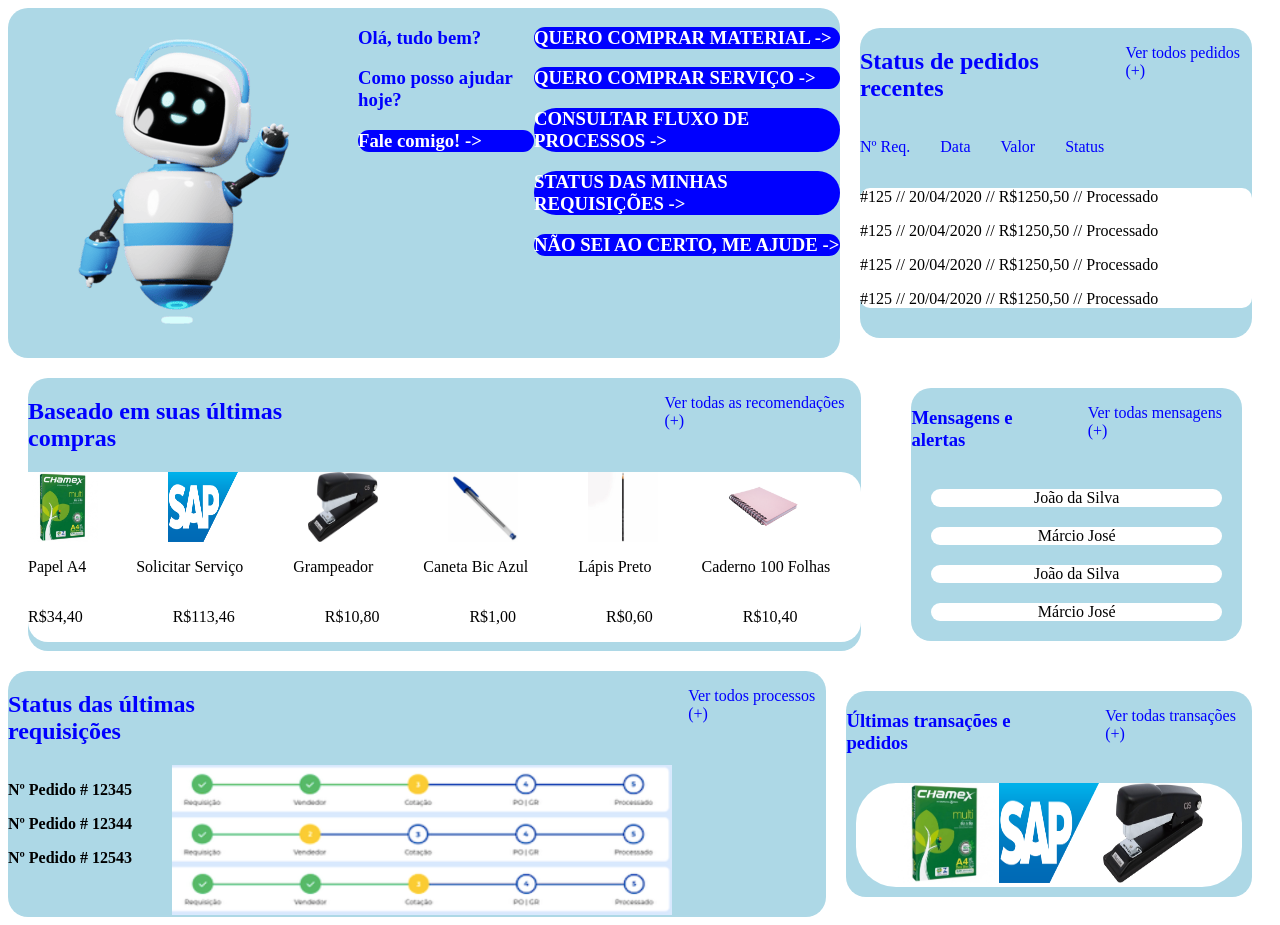
<file: index.html>
<html lang="en">

<head>
    <meta charset="UTF-8">
    <meta name="viewport" content="width=device-width, initial-scale=1.0">
    <title>Página 2</title>
    <link rel="stylesheet" href="style.css">
</head>

<body>
    <main>
        <section class="pagina_cima">
            <section id="robozinho">
                <img id="robozinho_acenando" src="assets/Robozinho.png">
                <div class="falar_robozinho">
                    <h1>Olá, tudo bem?</h1>
                    <h1>Como posso ajudar hoje?</h1>
                    <h3 class="fale_comigo">Fale comigo! -></h3>
                </div>
                <div class="botao_ajuda">
                    <h3 class="compra_material">QUERO COMPRAR MATERIAL -></h3>
                    <h3 class="compra_servico">QUERO COMPRAR SERVIÇO -></h3>
                    <h3 class="fluxo_processos">CONSULTAR FLUXO DE PROCESSOS -></h3>
                    <h3 class="status_requisicoes">STATUS DAS MINHAS REQUISIÇÕES -></h3>
                    <h3 class="nao_sei">NÃO SEI AO CERTO, ME AJUDE -></h3>
                </div>
            </section>

            <section id="satus_pedidos">
                <div>
                    <div class="status_cabecalho">
                        <h2>Status de pedidos recentes</h2>
                        <p>Ver todos pedidos (+)</p>
                    </div>
                    <div class="cabecalho_tabela">
                        <p> Nº Req.</p>
                        <p> Data</p>
                        <p> Valor</p>
                        <p> Status</p>
                    </div>
                    <div class="tabela">
                        <p>#125 // 20/04/2020 // R$1250,50 // Processado</p>
                        <p>#125 // 20/04/2020 // R$1250,50 // Processado</p>
                        <p>#125 // 20/04/2020 // R$1250,50 // Processado</p>
                        <p>#125 // 20/04/2020 // R$1250,50 // Processado</p>
                    </div>
                </div>
            </section>
        </section>
        <section class="pagina_meio">
            <section class="ultimas_compras">
                <div class="parte_de_cima">
                    <h2>Baseado em suas últimas compras</h2>
                    <p>Ver todas as recomendações (+)</p>
                </div>
                <div class="compras_e_precos">
                    <div class="imagens_produtos">
                        <img id="Folha_A4" src="assets/Folha A4.webp" alt="Folha A4">
                        <img id="SAP" src="assets/SAP Logo.png" alt="Logo do SAP">
                        <img id="Grampeador" src="assets/Grampeador.jpg" alt="Grampeador">
                        <img id="Caneta" src="assets/Caneta Azul.png" alt="Caneta Azul">
                        <img id="Lapis" src="assets/Lápis Preto.webp" alt="Lápis Preto">
                        <img id="Caderno" src="assets/Caderno 100 Folhas.jfif" alt="Caderno de 100 Folhas">

                    </div>
                    <div class="compras">
                        <p>Papel A4</p>
                        <p>Solicitar Serviço</p>
                        <p>Grampeador</p>
                        <p>Caneta Bic Azul</p>
                        <p>Lápis Preto</p>
                        <p>Caderno 100 Folhas</p>
                    </div>
                    <div class="precos">
                        <p>R$34,40</p>
                        <p>R$113,46</p>
                        <p>R$10,80</p>
                        <p>R$1,00</p>
                        <p>R$0,60</p>
                        <p>R$10,40</p>
                    </div>
                </div>
            </section>
            <section class="mensagens_e_alertas">
                <div class="mensagens_e_alertas_cima">
                    <h3>Mensagens e alertas</h3>
                    <p>Ver todas mensagens (+)</p>
                </div>
                <div class="nomes">
                    <p id="joao1">João da Silva</p>
                    <p id="marcio1">Márcio José</p>
                    <p id="joao2">João da Silva</p>
                    <p id="marcio2">Márcio José</p>
                </div>
            </section>
        </section>
        <section class="pagina_baixo">
            <section class="ultimas_requisicoes">
                <div class="ultimas_requisicoes_cima">
                    <h2>Status das últimas requisições</h3>
                        <p> Ver todos processos (+)</p>
                </div>
                <section class="pedidos_e_imagem">
                    <div class="pedidos">
                        <b>
                            <p>Nº Pedido # 12345</p>
                            <p>Nº Pedido # 12344</p>
                            <p>Nº Pedido # 12543</p>
                        </b>
                    </div>
                    <div>
                        <img id="imagem_pedidos" src="assets/ultimas requisições.png" alt="">
                    </div>
                </section>
            </section>
            <section class="ultimas_transacoes">
                <div class="ultimas_transacoes_cima">
                <h3>Últimas transações e pedidos</h3>
                <p>Ver todas transações (+)</p>
                </div>
                <div class="ultimas_transacoes_baixo">
                    <img id="transacoes_folha" src="assets/Folha A4.webp" alt="Folha A4">
                    <img id="transacoes_SAP" src="assets/SAP Logo.png" alt="Logo do SAP">
                    <img id="transacoes_grampeador" src="assets/Grampeador.jpg" alt="Grampeador">
                </div>
            </section>
        </section>
    </main>
</body>

</html>
</file>
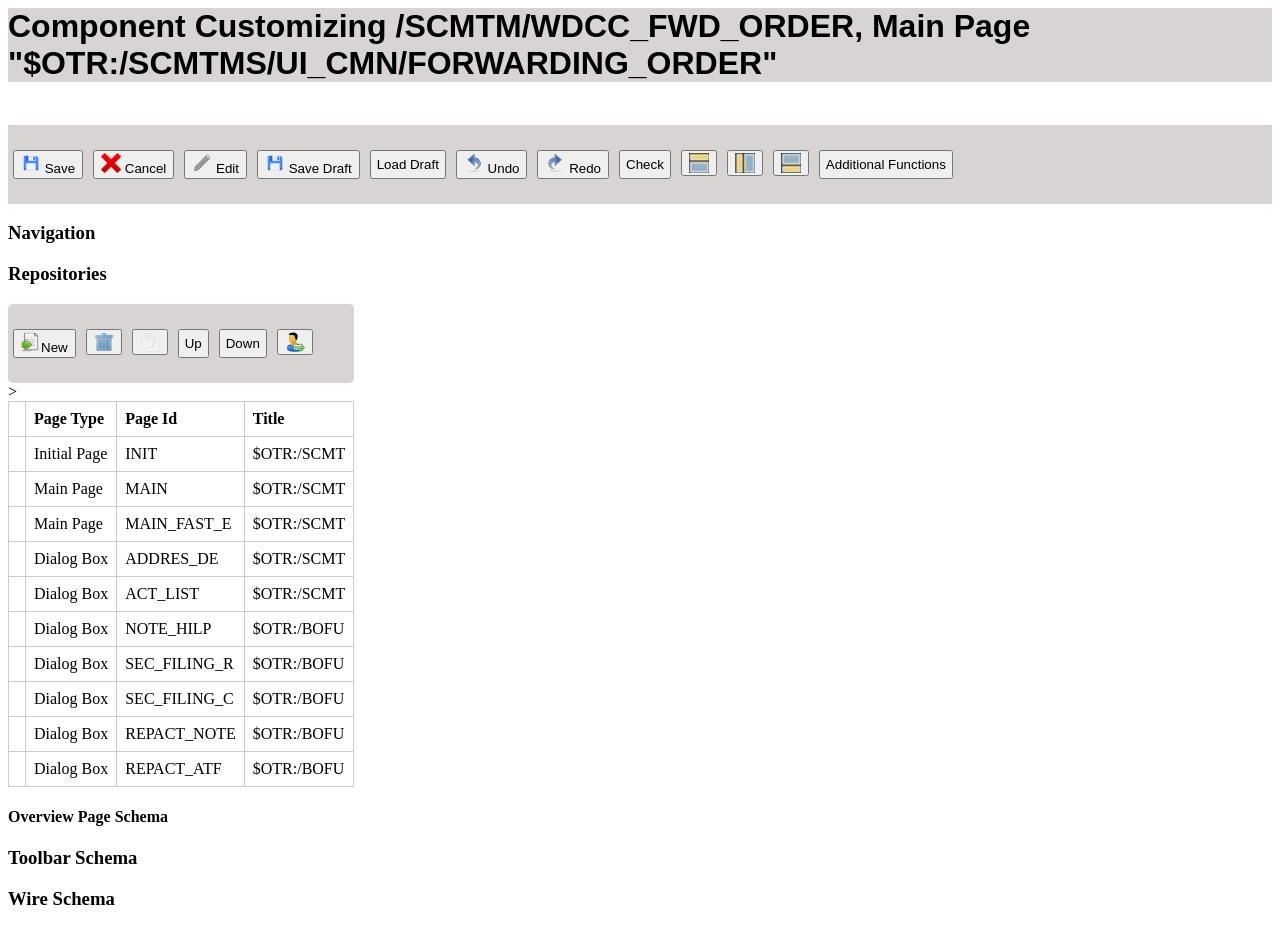
<file: index2.html>
<html lang="en">


<head>
    <meta charset="UTF-8">
    <meta name="viewport" content="width=device-width, initial-scale=1.0">
    <title>Página 1</title>
    <link rel="stylesheet" href="style.css">
</head>


<body>

    <div id="title">
        <header>
            <h1 id="title">Component Customizing /SCMTM/WDCC_FWD_ORDER, Main Page "$OTR:/SCMTMS/UI_CMN/FORWARDING_ORDER"
                <h1>
        </header>
    </div>


    <main>

        <section class="toolbar">
            <nav id="yfunction">
                <h2><button id=""><img id="icon" src="assets/save.png" alt="" srcset=""> Save </button></h2>
                <h2><button><img id="icon" src="assets/red x.png" alt=""> Cancel </button></h2>
                <h2><button><img id="icon" src="assets/pencil.png" alt=""> Edit </button></h2>
                <h2><button><img id="icon" src="assets/save.png" alt=""> Save Draft </button></h2>
                <h2><button id="input">Load Draft</button></h2>
                <h2><button><img id="icon" src="assets/left.png" alt=""> Undo </button></h2>
                <h2><button><img id="icon" src="assets/right.png" alt=""> Redo </button></h2>
                <h2><button id="input">Check </button></h2>
                <h2><button> <img id="icon" src="assets/botao-cima-img.png" alt="up"> </button></h2>
                <h2><button> <img id="icon" src="assets/botao-esquerda-img.png" alt="left"> </button></h2>
                <h2><button> <img id="icon" src="assets/botao-baixo-img.png" alt="down"> </button></h2>
                <h2> <button id="input">Additional Functions </button></h2>
                <nav>
        </section>

        <section>


            <section id="left-chart">
                <div class="left-title">
                    <div class="navigation-header">

                        <h1>Navigation</h1>
                        <h3>Repositories</h3>

                        <div>
                            <div id="yfunction">
                                <h2><button><img id="icon" src="assets/new.png" alt="new">New </button></h2>
                                <h2><button><img id="icon" src="assets/trash.png" alt="trash"> </button></h2>
                                <h2><button><img id="icon" src="assets/copy.png" alt="copy"> </button></h2>
                                <h2><button id="input">Up</button></h2>
                                <h2><button id="input">Down</button></h2>
                                <h2><button><img id="icon" src="assets/man.png" alt="profile"> </button></h2>

                            </div>

                            <table>
                                <thead>
                                    <tr>
                                        <th></th>
                                        <th>Page Type</th>
                                        <th>Page Id</th>
                                        <th>Title</th>
                                    </tr>
                                </thead>
                                <tbody>
                                    <tr>
                                        <td class="coluna-selecao"></td>
                                        <td>Initial Page</td>
                                        <td>INIT</td>
                                        <td>$OTR:/SCMT</td>
                                    </tr>
                                    <tr class="linha-selecionada">
                                        <td></td>
                                        <td>Main Page</td>
                                        <td>MAIN</td>
                                        <td>$OTR:/SCMT</td>
                                    </tr>
                                    <tr>
                                        <td></td>
                                        <td>Main Page</td>
                                        <td>MAIN_FAST_E</td>
                                        <td>$OTR:/SCMT</td>
                                    </tr>
                                    <tr>
                                        <td></td>
                                        <td>Dialog Box</td>
                                        <td>ADDRES_DE</td>
                                        <td>$OTR:/SCMT</td>
                                    </tr>
                                    <tr>
                                        <td></td>
                                        <td>Dialog Box</td>
                                        <td>ACT_LIST</td>
                                        <td>$OTR:/SCMT</td>
                                    </tr>
                                    <tr>><td></td>
                                        </td>
                                        <td>Dialog Box</td>
                                        <td>NOTE_HILP</td>
                                        <td>$OTR:/BOFU</td>
                                    </tr>
                                    <tr>
                                        <td></td>
                                        <td>Dialog Box</td>
                                        <td>SEC_FILING_R</td>
                                        <td>$OTR:/BOFU</td>
                                    </tr>
                                    <tr>
                                        <td></td>
                                        <td>Dialog Box</td>
                                        <td>SEC_FILING_C</td>
                                        <td>$OTR:/BOFU</td>
                                    </tr>
                                    <tr>
                                        <td></td>
                                        <td>Dialog Box</td>
                                        <td>REPACT_NOTE</td>
                                        <td>$OTR:/BOFU</td>
                                    </tr>
                                    <tr>
                                        <td></td>
                                        <td>Dialog Box</td>
                                        <td>REPACT_ATF</td>
                                        <td>$OTR:/BOFU</td>
                                    </tr>


                                </tbody>
                            </table>
            </section>

            <section>
                <div class="center-chart">

                    <section id="overview">
                        <div id="overview-title"></div>
                        <h1>Overview Page Schema</h1>
                        <h3>Toolbar Schema</h3>
                        <h3>Wire Schema</h3>

<div>
<div id="center-overview">





</div>

<table></table>


</div>



                    </section>





    </main>

</body>


</html>
</file>
<file: style.css>
#title {

    background-color: rgb(216, 212, 212);
    font-size: xx-large;
    font-family: 'Lucida Sans', 'Lucida Sans Regular', 'Lucida Grande', 'Lucida Sans Unicode', Geneva, Verdana, sans-serif;

}

.background {

    height: 5%;
    width: 100%;

}

.toolbar {


    display: flex;
    gap: 10px;
    background-color: rgb(216, 212, 212);

}

#yfunction {

    display: flex;
    gap: 10px;
    padding: 5px;
    border-radius: 5px;
background-color: rgb(216, 212, 212);

}

#icon {

    height: 20px;
    width: 20px;

}

#input {

    padding: 5px;
    vertical-align: bottom;

}




#left-chart {
    display: flex;
    align-items: baseline;
    gap: 20px;

}

.left-title {
    display: flex;
    align-items: baseline;
    gap: 20px;
}

table {
    width: 100%;
    border-collapse: collapse;
}

th,
td {
    border: 1px solid #ccc;
    padding: 8px;
    text-align: left;
}

#robozinho {
    border-radius: 20px;
    display: flex;
    background-color: lightblue;
    color: blue;
}

.botao_ajuda {
    color: white;
    border-radius: 40px;
}

.compra_material {
    background-color: blue;
    border-radius: 40px;
}

.compra_servico {
    background-color: blue;
    border-radius: 40px;
}

.fluxo_processos {
    background-color: blue;
    border-radius: 40px;
}

.status_requisicoes {
    background-color: blue;
    border-radius: 40px;
}

.nao_sei {
    background-color: blue;
    border-radius: 40px;
}

.fale_comigo {
    background-color: blue;
    border-radius: 40px;
    color: white;
}

#robozinho_acenando {
    display: flex;
}

.pagina_cima {
    display: flex;
}

#satus_pedidos {
    background-color: lightblue;
    border-radius: 20px;
    margin: 20px;
}

.status_cabecalho {
    display: flex;
    color: blue;
    gap: 20px;
}

.cabecalho_tabela {
    display: flex;
    gap: 30px;
    color: blue;
}

.tabela {
    background-color: white;
    border-radius: 10px;
}

.ultimas_compras {
    background-color: lightblue;
    border-radius: 20px;
    margin: 20px;
}

.parte_de_cima {
    display: flex;
    color: blue;
    gap: 300px;
}

.compras {
    display: flex;
    gap: 50px;

}

.precos {
    display: flex;
    gap: 90px;
}

.compras_e_precos {
    background-color: white;
    border-radius: 20px;
}

.pagina_meio {
    display: flex;
}

.mensagens_e_alertas {
    margin: 30px;
    background-color: lightblue;
    border-radius: 20px;
}

.mensagens_e_alertas_cima {
    display: flex;
    color: blue;
    gap: 20px;
}

.nomes {
    text-align: center;
}

#joao1 {
    background-color: white;
    border-radius: 40px;
    margin: 20px;
}

#marcio1 {
    background-color: white;
    border-radius: 40px;
    margin: 20px;
}

#joao2 {
    background-color: white;
    border-radius: 40px;
    margin: 20px;
}

#marcio2 {
    background-color: white;
    border-radius: 40px;
    margin: 20px;
}

.imagens_produtos {
    display: flex;
    gap: 70px;
}

#Folha_A4 {
    height: 70px;
    width: 70px;
}

#SAP {
    height: 70px;
    width: 70px;
}

#Grampeador {
    height: 70px;
    width: 70px;
}

#Caneta {
    height: 70px;
    width: 70px;
}

#Lapis {
    height: 70px;
    width: 70px;
}

#Caderno {
    height: 70px;
    width: 70px;
}

.ultimas_requisicoes {
    background-color: lightblue;
    border-radius: 20px;
}

.ultimas_requisicoes_cima {
    display: flex;
    gap: 400px;
    color: blue;
}

.pedidos_e_imagem {
    display: flex;
    gap: 40px;
}

#imagem_pedidos {
    height: 150px;
    width: 500px;
    ;
}

.pagina_baixo {
    display: flex;
}

#transacoes_folha {
    height: 100px;
    width: 100px;
}

#transacoes_SAP {
    height: 100px;
    width: 100px;
}

#transacoes_grampeador {
    height: 100px;
    width: 100px;
}

.ultimas_transacoes {
    background-color: lightblue;
    border-radius: 20px;
    margin: 20px;
}

.ultimas_transacoes_cima {
    display: flex;
    color: blue;
    gap: 40px;
}

.ultimas_transacoes_baixo {
    text-align: center;
    background-color: white;
    border-radius: 40px;
    margin: 10px;
}
</file>
